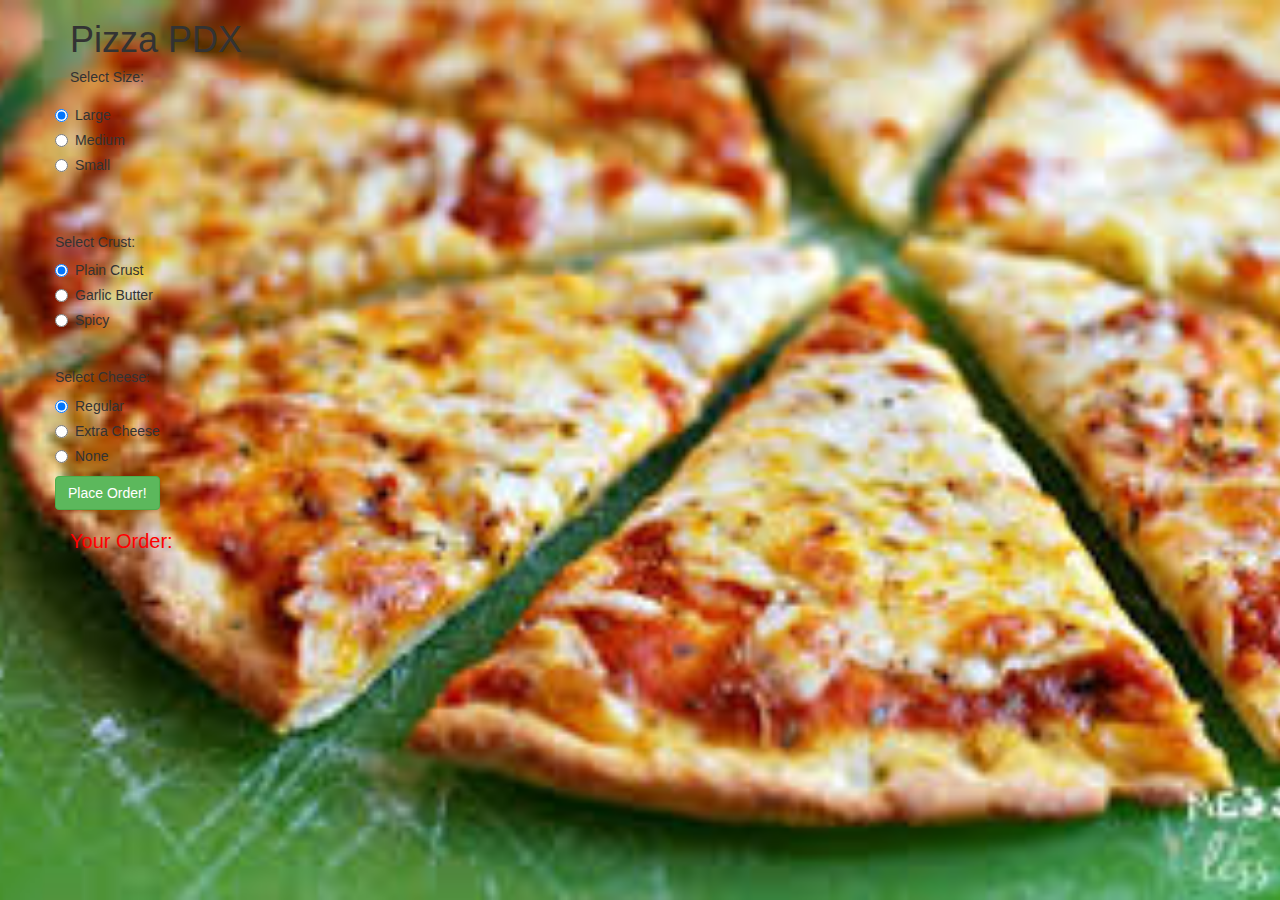
<file: pizza.html>
<!DOCTYPE html>
<html>
  <head>
    <link href="css/bootstrap.css" rel="stylesheet" type="text/css">
    <link href="css/styles.css" rel="stylesheet" type="text/css">
    <script src="js/jquery-3.2.1.js"></script>
    <script src="js/scripts.js"></script>
    <title>The Book Store</title>
  </head>
  <body id="home">
    <div class="container">
      <h1>Pizza PDX</h1>

          <form id="customerinfo">



            <h5>Select Size:</h5>
            <div class="row">
              
                <div class="radio">
                  <label>
                    <input type="radio" name="bookcolor" value="Large" checked>
                    Large
                  </label>
                </div>
                <div class="radio">
                  <label>
                    <input type="radio" name="bookcolor" value="Medium">
                    Medium
                  </label>
                </div>
                <div class="radio">
                  <label>
                    <input type="radio" name="bookcolor" value="Small">
                    Small
                  </label>
                </div>
                <br>
                <br>

                <h5>Select Crust:</h5>
              <div class="radio">
                <label>
                  <input type="radio" name="crust" value="Plain Crust" checked>
                  Plain Crust
                </label>
              </div>
              <div class="radio">
                <label>
                  <input type="radio" name="crust" value="Garlic Butter">
                  Garlic Butter
                </label>
              </div>
              <div class="radio">
                <label>
                  <input type="radio" name="crust" value="Spicy">
                  Spicy
                </label>
              </div>
              <br>
              <h5>Select Cheese:</h5>
            <div class="radio">
              <label>
                <input type="radio" name="cheese" value="Regular" checked>
                Regular
              </label>
            </div>
            <div class="radio">
              <label>
                <input type="radio" name="cheese" value="Extra Cheese">
                Extra Cheese
              </label>
            </div>
            <div class="radio">
              <label>
                <input type="radio" name="cheese" value="None">
                None
              </label>
            </div>


          </form>






        <div>
        <button class="btn btn-success" type="submit">Place Order!</button>
        </div>
        </div>

          <div id="output">
            <h1>Your Order:</h1>
            <ul id="outputinfo">

              <li id="coloroutput"></li>
              <li id="cheeseoutput"></li>
              <li id="crustoutput"></li>

            </ul>
          </div>



  </body>
  </html>
</file>
<file: css/styles.css>
.radio {

}
.btn {
}
ul li {
  list-style: none;
}
.bookcolor img {
  height: 180px;
  box-shadow: 0 4px 8px 0 rgba(0, 0, 0, 0.2), 0 6px 20px 0 rgba(0, 0, 0, 0.19);
}
#home {
  background: url(../img/images.jpg) no-repeat center center fixed;
  background-size: cover;
  height: 100%;

}
#output ul {
  color:white
}

#output h1 {
  font-size: 20px;
  color: red;
}
</file>
